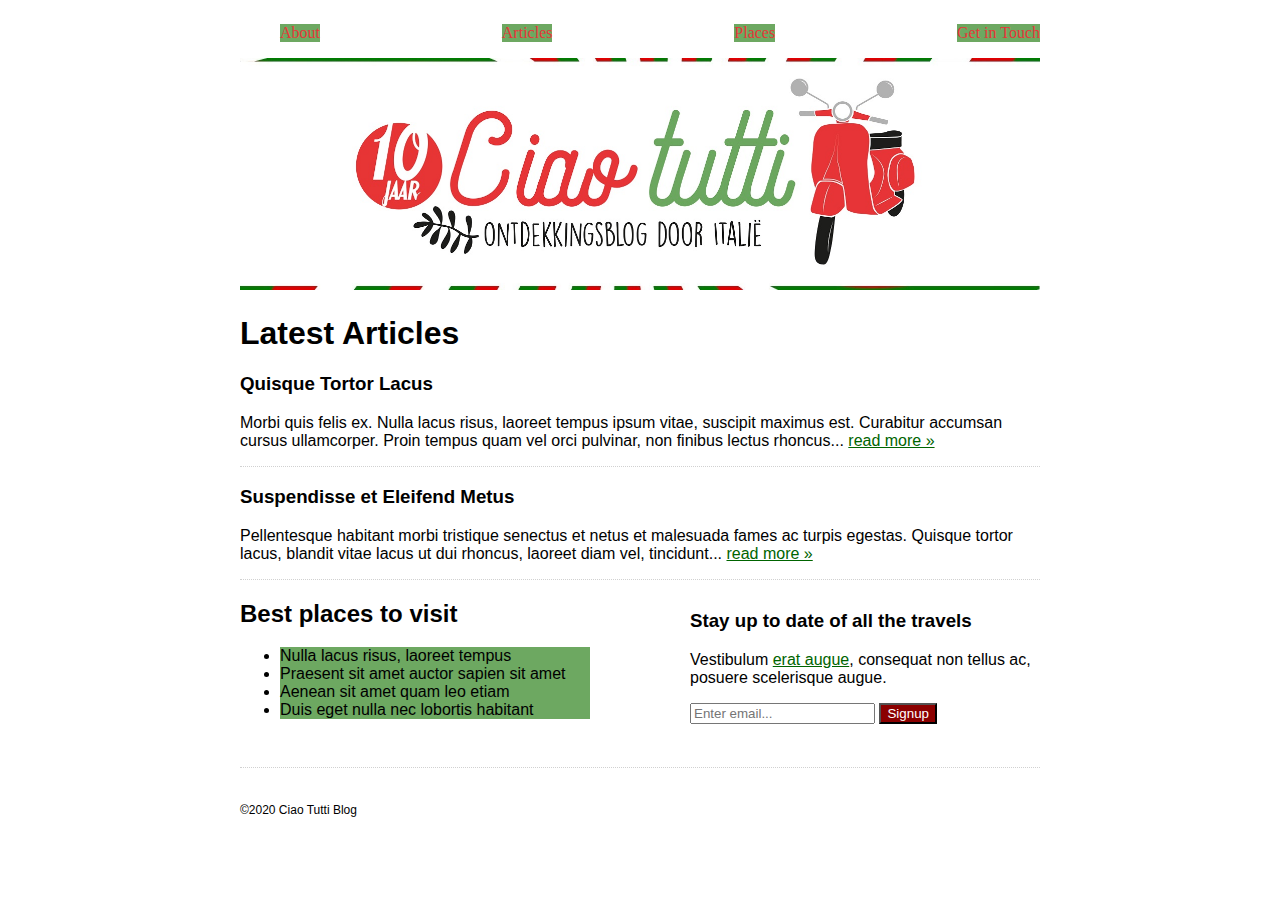
<file: opdracht-1/index.html>
<!DOCTYPE html>
<html lang="en">
<head>
    <meta charset="UTF-8">
    <link rel="stylesheet" href="styles.css">
    <link rel="stylesheet" href="selectors.css">
    <title>Opdracht 1 - selectors</title>
</head>
<body>
    <div class="wrapper">
        <header>
            <nav>
                <ul>
                    <li><a href="#">About</a></li>
                    <li><a href="#">Articles</a></li>
                    <li><a href="#">Places</a></li>
                    <li><a href="#">Get in Touch</a></li>
                </ul>
            </nav>
        </header>

        <img id="img_header" src="assets/header-image.jpg" alt="Tutti">

        <main>
            <h1>Latest Articles</h1>
            <article>
                <h3>Quisque Tortor Lacus</h3>
                <p>Morbi quis felis ex. Nulla lacus risus, laoreet tempus ipsum vitae, suscipit maximus est. Curabitur accumsan cursus ullamcorper. Proin tempus quam vel orci pulvinar, non finibus lectus rhoncus... <a href="#">read more &raquo;</a></p>
            </article>
            <article>
                <h3>Suspendisse et Eleifend Metus</h3>
                <p>Pellentesque habitant morbi tristique senectus et netus et malesuada fames ac turpis egestas. Quisque tortor lacus, blandit vitae lacus ut dui rhoncus, laoreet diam vel, tincidunt... <a href="#">read more &raquo;</a></p>
            </article>

            <div>
                <div class="places-to-visit">
                    <h2>Best places to visit</h2>
                    <ul>
                        <li>Nulla lacus risus, laoreet tempus</li>
                        <li>Praesent sit amet auctor sapien sit amet</li>
                        <li>Aenean sit amet quam leo etiam</li>
                        <li>Duis eget nulla nec  lobortis habitant</li>
                    </ul>
                </div>
                <div class="subscribe">
                    <h3>Stay up to date of all the travels</h3>
                    <p>Vestibulum <a href="#">erat augue</a>, consequat non tellus ac, posuere scelerisque augue.</p>
                    <input type="text" placeholder="Enter email...">
                    <input type="submit" value="Signup">
                </div>
            </div>
        </main>

        <footer>
            <span class="blog">&copy;2020 Ciao Tutti Blog</span>
        </footer>
    </div>
</body>
</html>
</file>
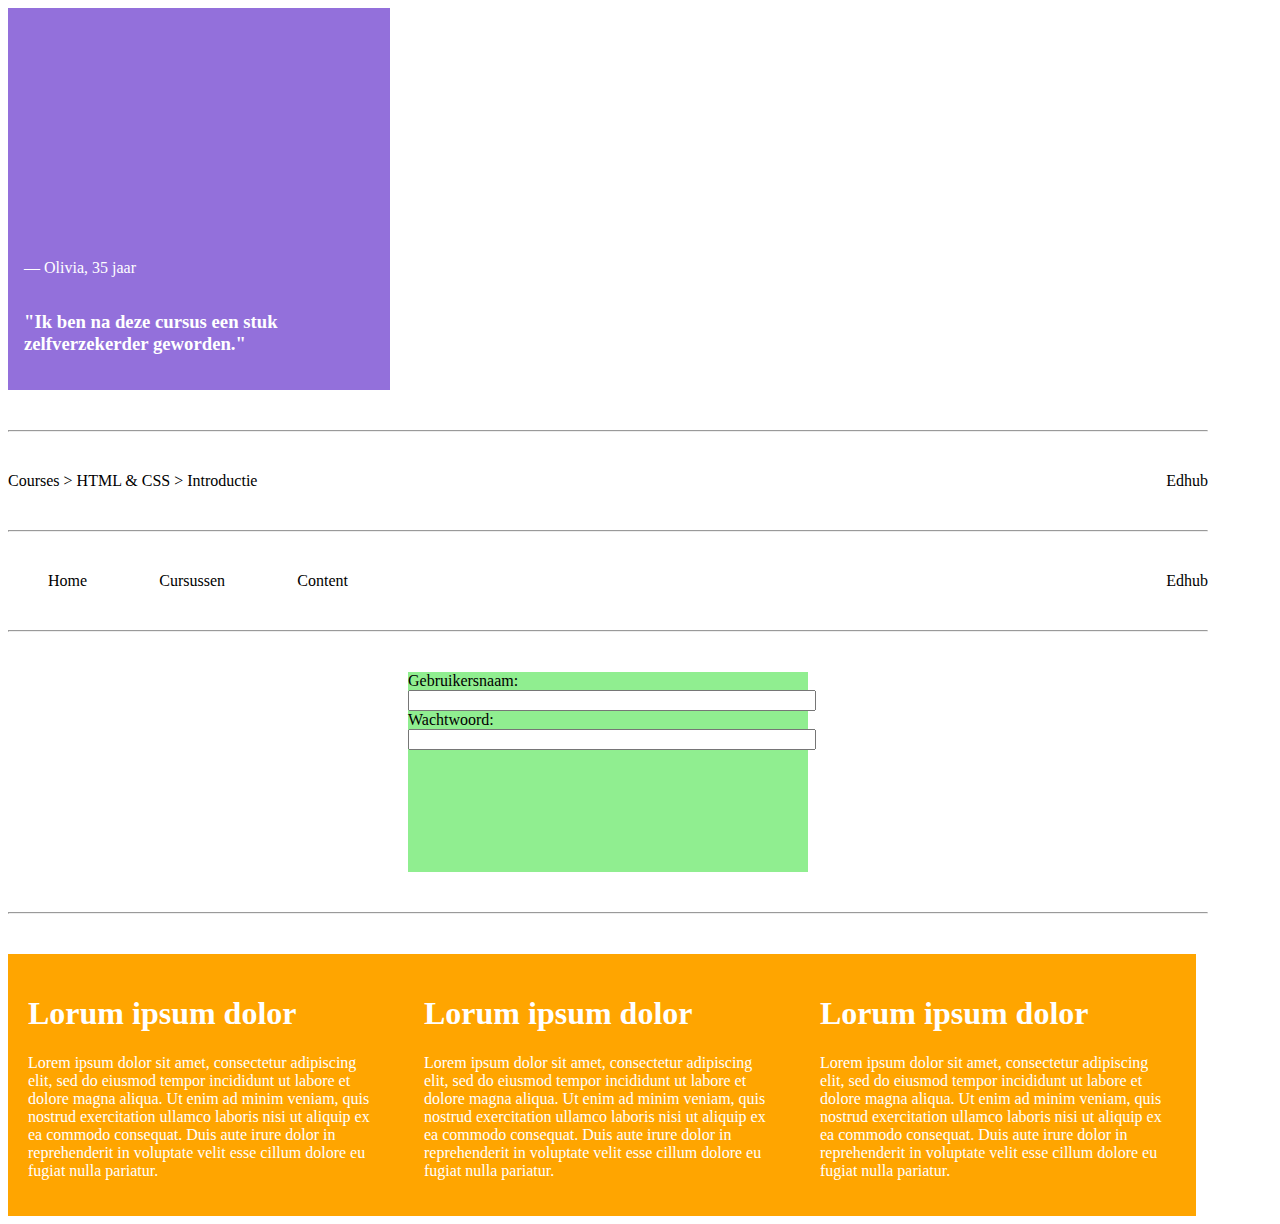
<file: opdracht-2/index.html>
<!DOCTYPE html>
<html lang="en">
<head>
    <meta charset="UTF-8">
    <link rel="stylesheet" href="styles.css">
    <link rel="stylesheet" href="flexbox.css">
    <title>Opdracht 2 - Flexbox</title>
</head>
<body>
    <!--    OPDRACHT 2.1    -->
    <div class="one">
        <p>&mdash; Olivia, 35 jaar</p>
        <h3>"Ik ben na deze cursus een stuk zelfverzekerder geworden."</h3>
    </div>

    <hr />

    <!--    OPDRACHT 2.2    -->
    <div class="two">
        <div>
            <span>Courses ></span>
            <span>HTML & CSS ></span>
            <span>Introductie</span>
        </div>
        <div id="edhub">Edhub</div>
    </div>

    <hr />

    <!--    OPDRACHT 2.3    -->
    <div class="three">
        <ul>
            <li>Home</li>
            <li>Cursussen</li>
            <li>Content</li>
        </ul>
        <div>Edhub</div>
    </div>

    <hr />

    <!--    OPDRACHT 2.4    -->
    <div class="four">
        <form>
            <label for="username">
                Gebruikersnaam:
                <input id="username" type="text" name="username"/>
            </label>
            <label for="password">
                Wachtwoord:
                <input id="password" type="password" name="password"/>
            </label>
        </form>
    </div>

    <hr />

    <!--    OPDRACHT 2.5    -->
    <div class="five">
        <article class="five_two_articles">
            <h1>Lorum ipsum dolor</h1>
            <p>Lorem ipsum dolor sit amet, consectetur adipiscing elit, sed do eiusmod tempor incididunt ut labore et dolore magna aliqua. Ut enim ad minim veniam, quis nostrud exercitation ullamco laboris nisi ut aliquip ex ea commodo consequat. Duis aute irure dolor in reprehenderit in voluptate velit esse cillum dolore eu fugiat nulla pariatur. </p>
        </article>
        <article class="five_two_articles">
            <h1>Lorum ipsum dolor</h1>
            <p>Lorem ipsum dolor sit amet, consectetur adipiscing elit, sed do eiusmod tempor incididunt ut labore et dolore magna aliqua. Ut enim ad minim veniam, quis nostrud exercitation ullamco laboris nisi ut aliquip ex ea commodo consequat. Duis aute irure dolor in reprehenderit in voluptate velit esse cillum dolore eu fugiat nulla pariatur. </p>
        </article>
        <article id="five_article_3">
            <h1>Lorum ipsum dolor</h1>
            <p>Lorem ipsum dolor sit amet, consectetur adipiscing elit, sed do eiusmod tempor incididunt ut labore et dolore magna aliqua. Ut enim ad minim veniam, quis nostrud exercitation ullamco laboris nisi ut aliquip ex ea commodo consequat. Duis aute irure dolor in reprehenderit in voluptate velit esse cillum dolore eu fugiat nulla pariatur. </p>
        </article>
    </div>
</body>
</html>
</file>
<file: opdracht-1/styles.css>
/* --------- VERANDER NIETS IN DIT BESTAND ----------*/

@import url('https://fonts.googleapis.com/css2?family=Noto+Sans+JP:wght@300;500&display=swap');

body {
    font-family: Arial, Tahoma, sans-serif;
    display: flex;
    justify-content: center;
}

.wrapper {
    max-width: 800px;
}

nav ul {
    list-style-type: none;
    display: flex;
    justify-content: space-between;
}

article {
    border-bottom: 1px dotted hsl(4, 0%, 82%);
}

footer {
    border-top: 1px dotted hsl(4, 0%, 82%);
    margin: 32px 0;
    padding: 32px 0;
}

main > div {
     display: flex;
    justify-content: space-between;
    align-items: center;
}

.subscribe,
.places-to-visit {
    width: 350px;
}
</file>
<file: opdracht-1/selectors.css>
/* ======================================================
   OEFENEN MET CSS SELECTORS
========================================================= */

/* 1.1 Geef de 'img' tag in the header een ID en zet zijn breedte op 100% */
#img_header {
    width: 100%;
}


/* 1.2 Verander de kleur van alle list items in de unordered list naar hsl(110, 29%, 52%) */
ul > li {
    background-color: hsl(110, 29%, 52%);
}


/* 1.3 Geef de 'span' tag in de footer een beschrijvende class name en maak de lettergrootte kleiner  */
.blog {
    font-size: 12px;
}


/* 1.4 Haal de text-decoration van navigatie-links weg, geef onbezochte links de kleur hsl(359, 79%, 56%) en verander de kleur wanneer de gebruiker er overheen hovert. */
a {
    color: darkgreen;
}

nav a:link {
    font-family: Bree Serif;
    text-decoration: none;
    color: hsl(359, 79%, 56%);
}

nav a:hover {
    color: white;
}


/* 1.5 Maak een hover- en visited stijl voor alle links in 'main'. */

main a:visited {
    color: aqua;
}

main a:hover {
    color: darkred;
}


/* Verander de achtergrond van de SignUp button. Tip: https://developer.mozilla.org/en-US/docs/Web/CSS/Attribute_selectors  */
input[type=submit] { /* Lukt niettt - er moet geen spatie tussen >:( */
    background-color: darkred;
    color: white;
}

input {
}


/* Geef het tekst-veld een blauwe rand wanneer hij in focus is */
input[type=text]:focus {
    border-style: solid;
    border-color: darkblue;
}


/* Target alle heading tags op de pagina en zet hun font-family op 'Bree Serif', serif */
</file>
<file: opdracht-2/styles.css>
/* --------- VERANDER NIETS IN DIT BESTAND ----------*/

hr {
    margin: 40px 0;
}

body {
    max-width: 1200px;
}

.one {
    background-color: mediumpurple;
    color: white;
    width: 350px;
    height: 350px;
    padding: 16px;
}

form {
    width: 400px;
    height: 200px;
    background-color: lightgreen;
}

form label {
    margin: 10px 0;
    width: 200px;
}

article {
    background-color: orange;
    color: white;
    padding: 20px;
}
</file>
<file: opdracht-2/flexbox.css>
/* ======================================================
   OEFENEN MET FLEXBOX
========================================================= */
.one {
    align-content: flex-end;
    display: flex;
    flex-wrap: wrap;
}

one * {
    width: 100%;
}
.two {
    display: flex;
    justify-content: space-between;
}

.three {
    display: flex;
    justify-content: space-between;
}

.three ul {
    display: flex;
    margin: 0;
    list-style: none;
    width: 25%;
    justify-content: space-between;
}

.four {
    display: flex;
    justify-content: center;
}

.five{
    display: flex;
    flex-wrap: wrap;
}

.form {
    flex-wrap: wrap;
    display: flex;
    flex-direction: column;
    place-content: center;
}

form input {
    width: 100%;
}
@media (max-width: 1200px) {
    .five article {
        width: 50%;
    }
    .five article:last-child {
        width: 100%;
    }
}

@media (max-width: 480px) {
    .five article {
        width: 100%;
        padding: 10px;
    }
}

article {
    box-sizing: border-box;
    width: 33%;
}
</file>
